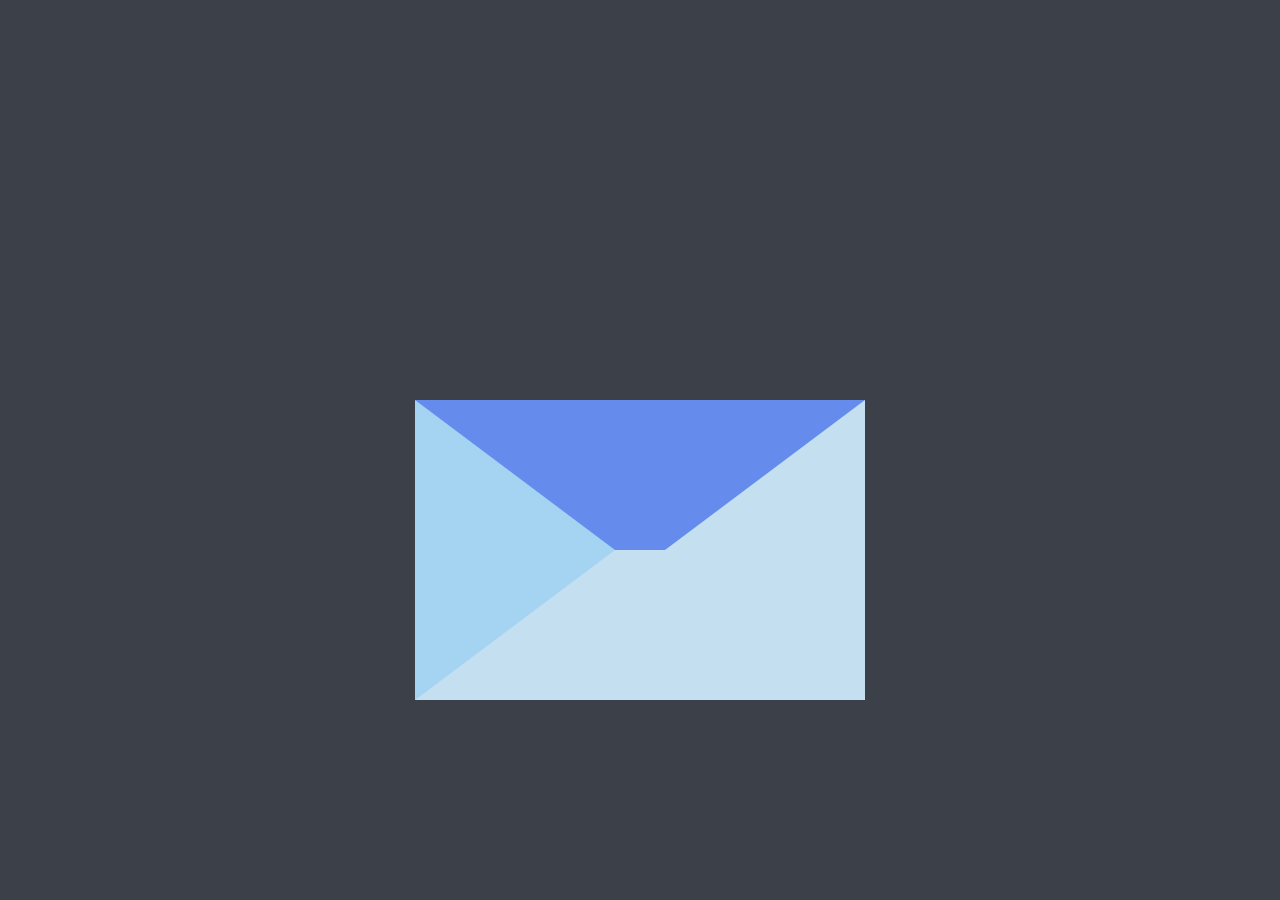
<file: index.html>
<!DOCTYPE html>
<html lang="en" dir="ltr">
    <head>
        <meta name="viewport" content="width=device-width, initail-scale=1.0" charset="utf-8">
        <title>Year-End-Invite</title>
        <link rel="stylesheet" href="style.css">
    </head>
    <body>
        <div class="wrapper">
            <div class="lid one"></div>
            <div class="lid two"></div>
            <div class="envelope"></div>
            <div class="letter">
                <img src="YE-Invite.jpg" width="100%" height="300px">
            </div>
        </div>
    </body>
</html>
</file>
<file: style.css>
*{
    margin: 0;
    padding: 0;
    box-sizing: border-box;
}

body{
    height: 100vh;
    width: 100%;
    display: flex;
    justify-content: center;
    padding-top: 400px;
    font-family: sans-serif;
    background-color: #3b4049;
}

.wrapper{
    height: 200px; 
    width: 450px;
    background-color: #3760C9;
    position: relative;
    display: flex;
    justify-content: center;
    align-items: center;
    z-index: 0;
}

.letter{
    position: absolute;
    top: 0;
    width: 95%;
    height: 95%;
    border-radius: 15px;
    z-index: 2;
    transition: 0.5s;
}

.letter img{
    padding: 0;
    margin: 0;
}

.envelope{
    position: absolute;
    height: 100%;
    width: 100%;
    top: 0;
    left: 0;
    border-top: 150px solid transparent;
    border-right: 200px solid #C4DFF0;
    border-bottom: 150px solid #C4DFF0;
    border-left: 200px solid #A4D4F2;
    z-index: 3;
}

.lid{
    position: absolute;
    height: 100%;
    width: 100%;
    top: 0;
    left: 0;
    border-right: 100px solid transparent;
    border-bottom: 100px solid transparent;
    border-left: 100px solid transparent;
    transform-origin: top;
    transition: transform 0.30s linear;
}

/*lid when envelope opens*/
.lid.one{
    border-top: 200px solid #658CED;
    transform: rotateX(0deg);
    z-index: 3;
    transition-delay: 0.75s;
}

/*lid when envelope closes*/
.lid.two{
    border-top: 200px solid #3760C9;
    transform: rotateX(90deg);
    z-index: 1;
    transition-delay: 0.5s;
}

/*lid open and close animation*/
.wrapper:hover .lid.one{
    transform: rotateX(90deg);
    transition-delay: 0s;
}

.wrapper:hover .lid.two{
    transform: rotateX(180deg);
    transition-delay: 0.25s;
}

/*letter animation*/
.wrapper:hover .letter{
    transform: translateY(-210px);
    transition-delay: 0.5s;
}
</file>
